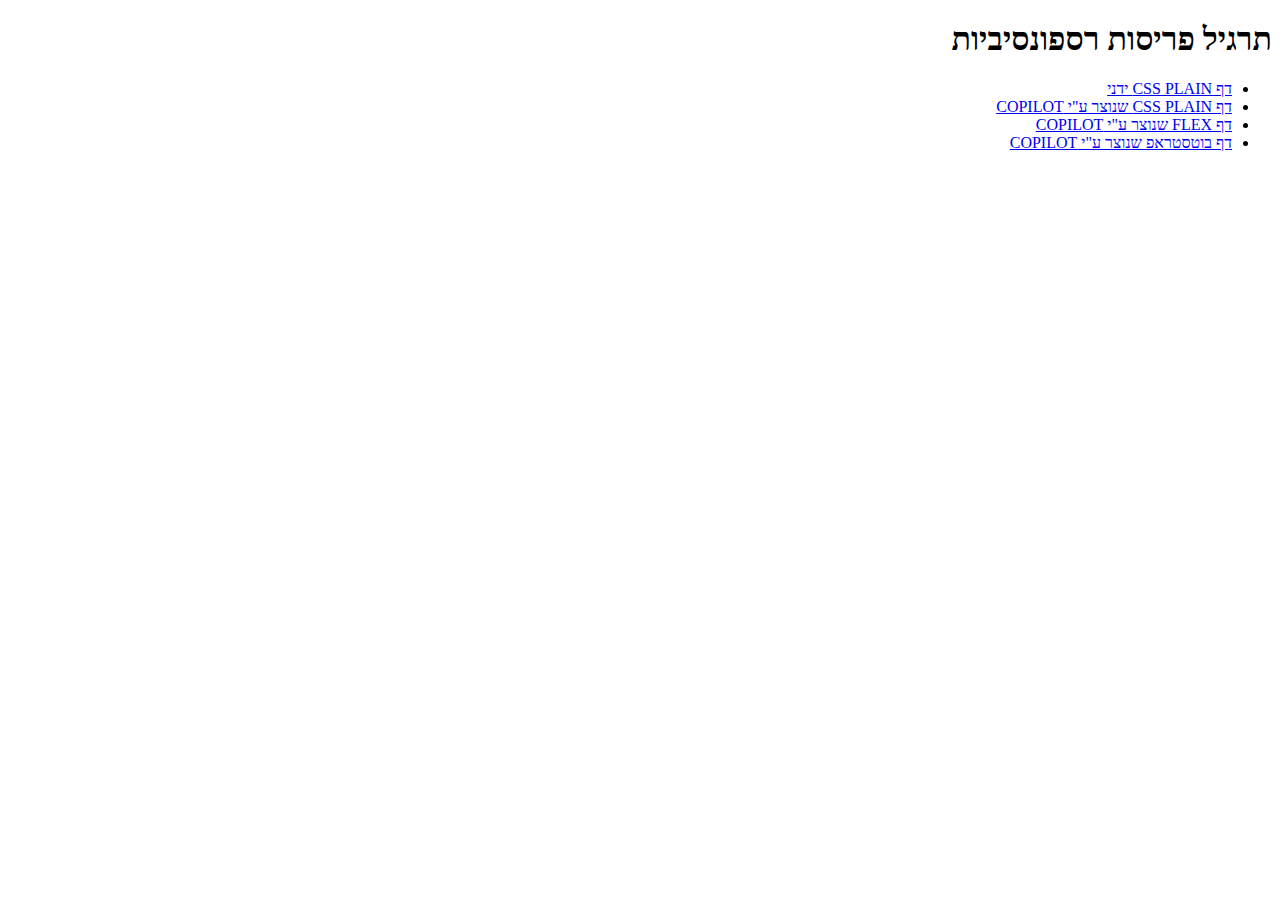
<file: index.html>
<!DOCTYPE html>
<html lang="he" dir="rtl">
<head>
    <meta charset="UTF-8">
    <meta name="viewport" content="width=device-width, initial-scale=1.0">
    <title>דף הבית - תרגיל CSS</title>
</head>
<body>
    
    <h1>תרגיל פריסות רספונסיביות</h1>
    
    <ul>
        <li><a href="HW2.html">דף CSS PLAIN ידני</a></li>
        
        <li><a href="style_plain.html">דף CSS PLAIN שנוצר ע"י COPILOT</a></li>
        
        <li><a href="style_flex.html">דף FLEX שנוצר ע"י COPILOT</a></li>
        
        <li><a href="bootstrap- 3.html">דף בוטסטראפ שנוצר ע"י COPILOT</a></li>
    </ul>
    
</body>
</html>
</file>
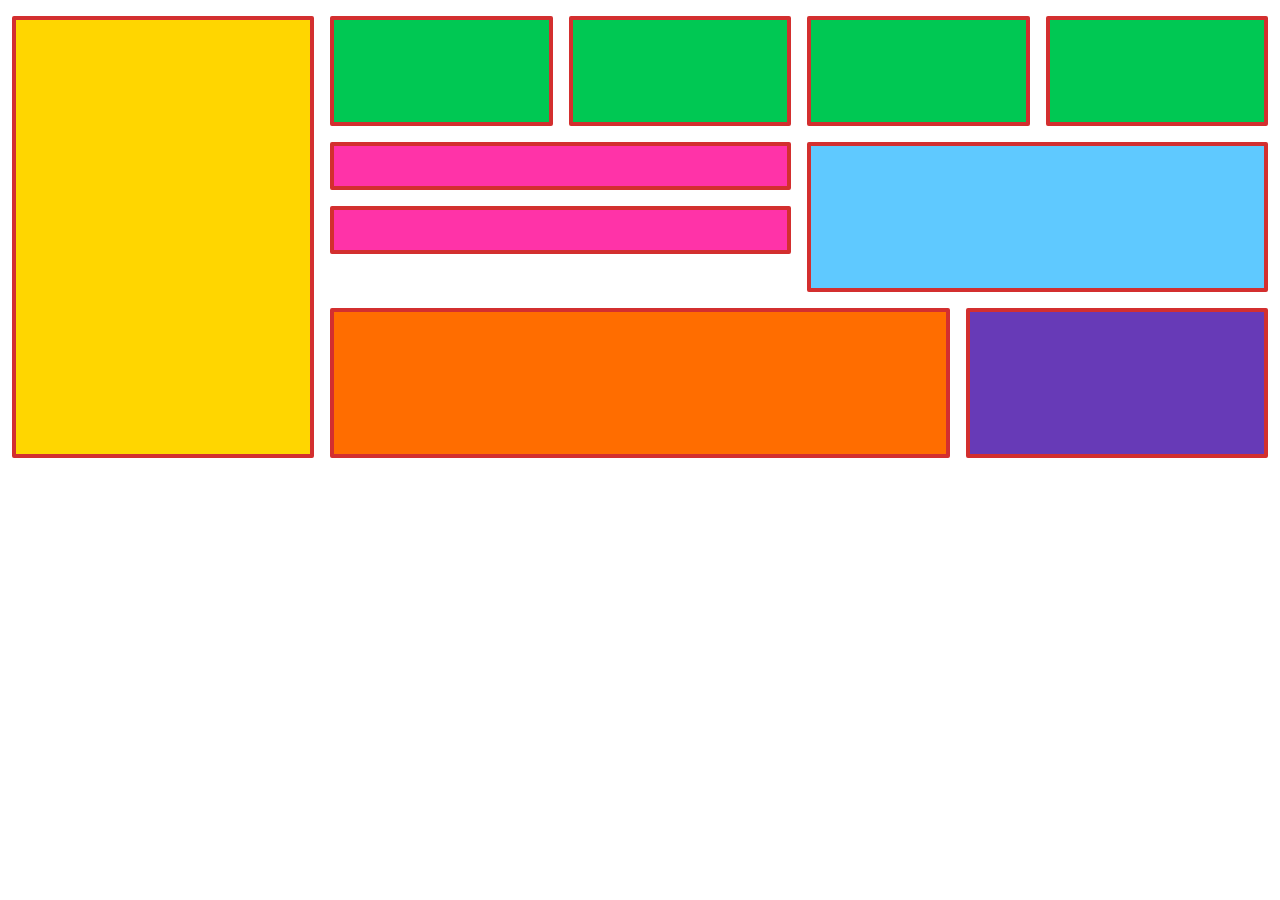
<file: bootstrap- 3.html>
<!doctype html>
<html lang="en">
<head>
    <meta charset="utf-8" />
    <meta name="viewport" content="width=device-width,initial-scale=1" />
    <title>Responsive Layout</title>

    <!-- Bootstrap CSS -->
    <link href="https://cdn.jsdelivr.net/npm/bootstrap@5.3.2/dist/css/bootstrap.min.css" rel="stylesheet">
    <link href="stylesheet.css" rel="stylesheet">
</head>
<body class="bg-white">

    <div class="container-fluid layout-root py-3">
        <div class="row g-3">

            <!-- Left vertical yellow column -->
            <div class="col-12 col-md-3 left-col">
                <div class="box yellow w-100"></div>
            </div>

            <!-- Right main area -->
            <div class="col-12 col-md-9">
                <div class="row g-3">

                    <!-- Top row: 4 small green boxes -->
                    <div class="col-6 col-sm-3">
                        <div class="box green top-small"></div>
                    </div>
                    <div class="col-6 col-sm-3">
                        <div class="box green top-small"></div>
                    </div>
                    <div class="col-6 col-sm-3">
                        <div class="box green top-small"></div>
                    </div>
                    <div class="col-6 col-sm-3">
                        <div class="box green top-small"></div>
                    </div>

                    <!-- Middle row: two thin magenta rows at left, large blue block at right -->
                    <div class="col-12 col-lg-6 d-flex flex-column gap-3">
                        <div class="box pink thin-row"></div>
                        <div class="box pink thin-row"></div>
                    </div>

                    <div class="col-12 col-lg-6">
                        <div class="box blue mid-lg"></div>
                    </div>

                    <!-- Bottom row: large orange left and purple small right -->
                    <div class="col-12 col-lg-8">
                        <div class="box orange bottom-lg"></div>
                    </div>
                    <div class="col-12 col-lg-4">
                        <div class="box purple bottom-lg"></div>
                    </div>

                </div>
            </div>

        </div>
    </div>

    <!-- Bootstrap JS (optional) -->
    <script src="https://cdn.jsdelivr.net/npm/bootstrap@5.3.2/dist/js/bootstrap.bundle.min.js"></script>
</body>
</html>
</file>
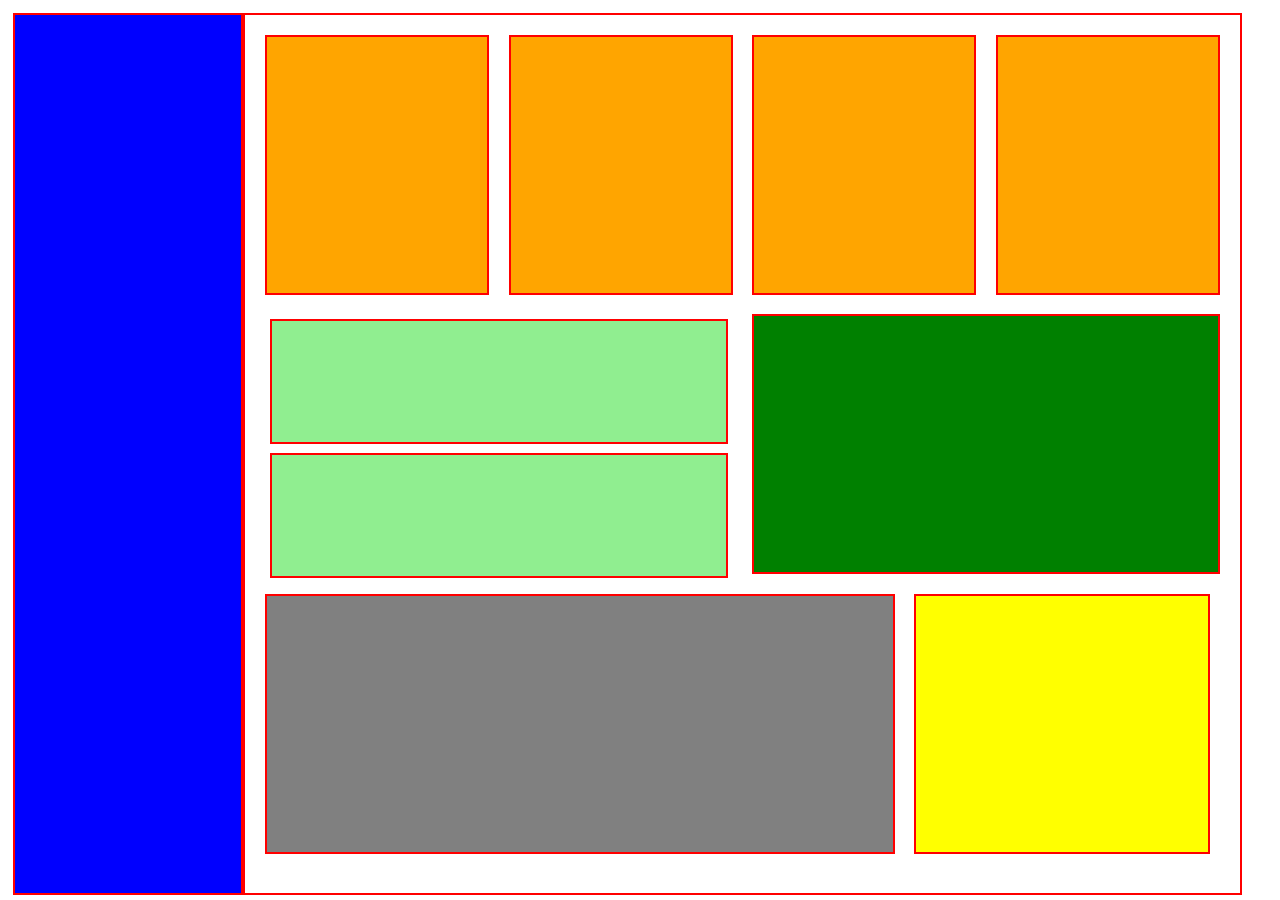
<file: HW2.html>
<!DOCTYPE html>
<html>
    <head>
        <link rel="stylesheet" type="text/css" href="styleHW2.css">
        <link href="https://cdn.jsdelivr.net/npm/bootstrap@5.3.8/dist/css/bootstrap.min.css" rel="stylesheet" integrity="sha384-sRIl4kxILFvY47J16cr9ZwB07vP4J8+LH7qKQnuqkuIAvNWLzeN8tE5YBujZqJLB" crossorigin="anonymous">
    </head>
    <body>

        <div class="no-margin-right w20 h100 blue"></div>
        
        <div class="no-margin-left w80 h100 right">
        
            <div class="w25 h33 orange"></div>
            <div class="w25 h33 orange"></div>
            <div class="w25 h33 orange"></div>
            <div class="w25 h33 orange"></div>

            <div class="no-border w50 h33">
                <div class="w100 h50 lgreen"></div>
                <div class="w100 h50 lgreen"></div>
            </div>
            <div class="w50 h33 green"></div>

            <div class="w66 h33 gray"></div>
            <div class="w33 h33 yellow"></div>
            

        </div>

        
    </body>
</html>
</file>
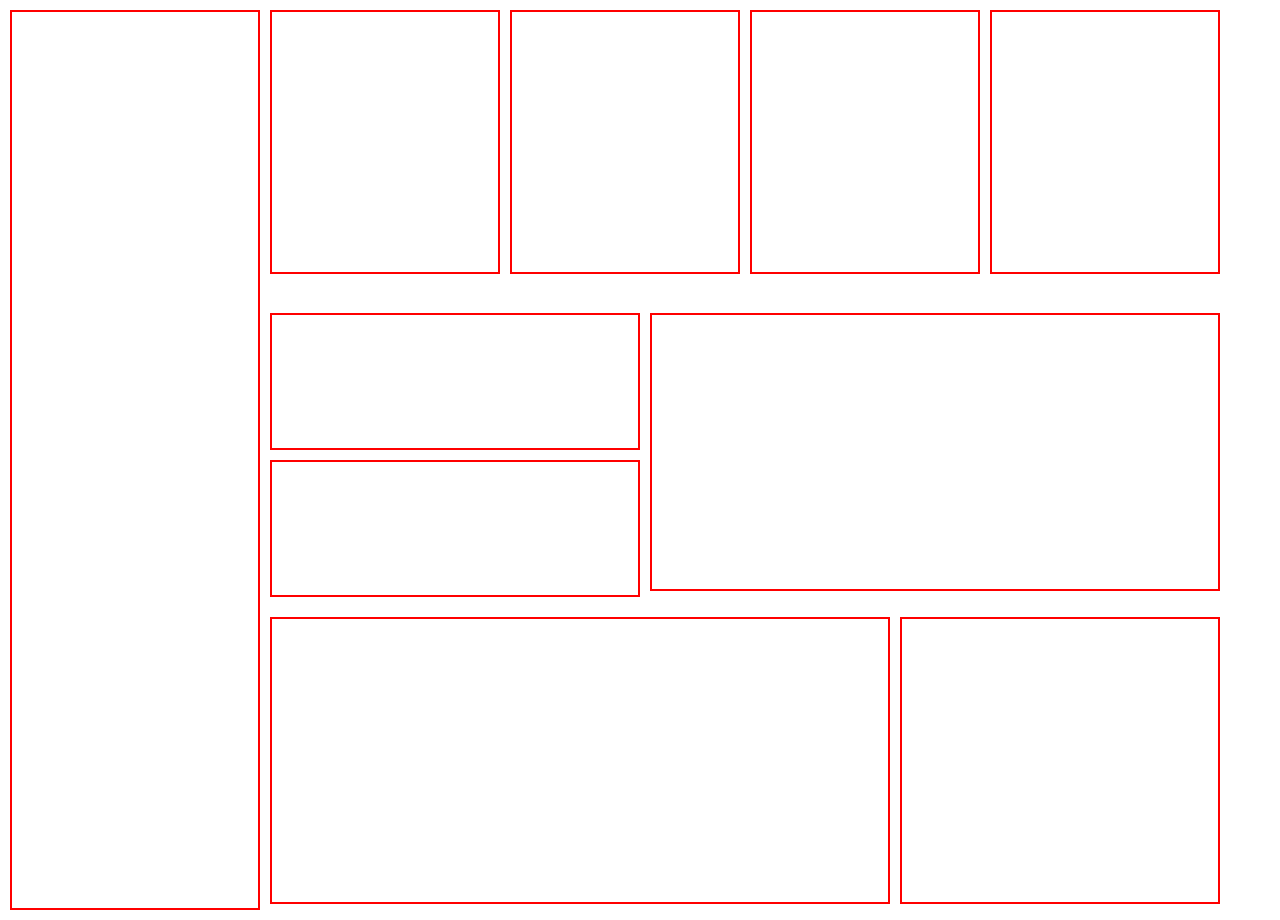
<file: style_flex.html>
<!DOCTYPE html>
<html lang="he" dir="rtl">
<head>
    <meta charset="UTF-8">
    <meta name="viewport" content="width=device-width, initial-scale=1.0">
    <title>מבנה Flexbox רספונסיבי - 10 בלוקים</title>
    <link rel="stylesheet" href="style_flex.css"> 
</head>
<body>

    <div class="container">

        <div class="block block-1"></div> 

        <div class="right-section">
            
            <div class="row-1">
                <div class="block"></div> <div class="block"></div> <div class="block"></div> <div class="block"></div> </div>

            <div class="row-2">
                
                <div class="row-2-left">
                    <div class="block"></div> <div class="block"></div> </div>

                <div class="block block-8"></div> 
            </div>

            <div class="row-3">
                <div class="block block-9"></div>
                <div class="block block-10"></div>
            </div>

        </div> </div> </body>
</html>
</file>
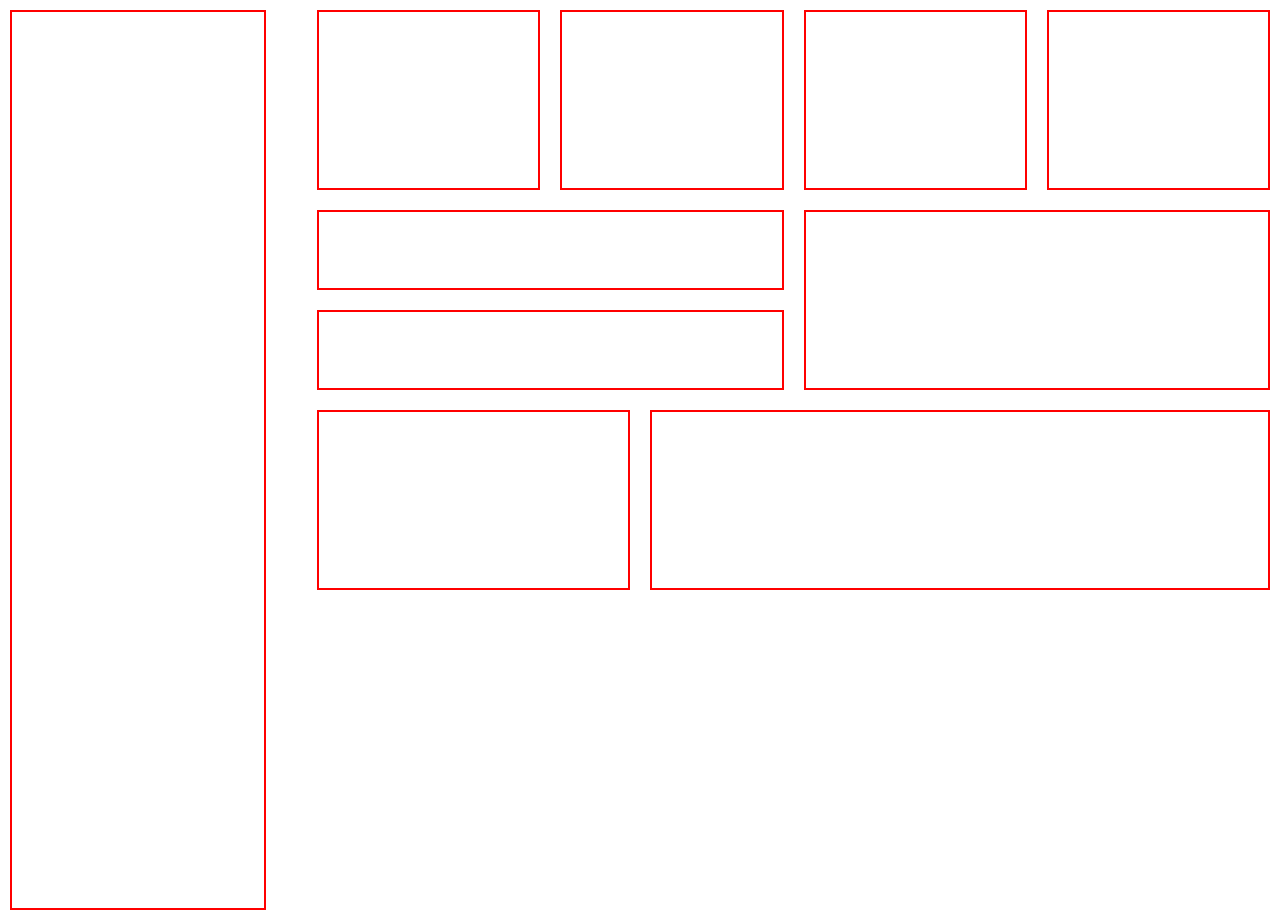
<file: style_plain.html>
<!DOCTYPE html>
<html lang="he" dir="rtl">
<head>
    <meta charset="UTF-8">
    <meta name="viewport" content="width=device-width, initial-scale=1.0">
    <title>מבנה Plain CSS עם Floats (10 בלוקים)</title>
    <link rel="stylesheet" href="style_plain.css"> 
</head>
<body>

    <div class="layout">

        <div class="block block1"></div> 

        <div class="block b2"></div> <div class="block b3"></div> <div class="block b4"></div> <div class="block b5"></div> <div class="block b6"></div> <div class="block b7"></div> <div class="block b8"></div> <div class="block b9"></div>  <div class="block b10"></div> </div> </body>
</html>
</file>
<file: stylesheet.css>
/* general container height to better match the reference */
.layout-root { min-height: 720px; }

/* common box outline like the red strokes in the picture */
.box {
    border: 4px solid #d32f2f; /* red outline */
    box-sizing: border-box;
    border-radius: 2px;
}

/* colored blocks */
.yellow { background: #ffd600; }   /* left column */
.green  { background: #00c853; }   /* small top boxes */
.pink   { background: #ff33a8; }   /* magenta thin rows */
.blue   { background: #5fc9ff; }   /* large blue block */
.orange { background: #ff6d00; }   /* big orange block bottom-left */
.purple { background: #673ab7; }   /* bottom-right purple */

/* Heights to emulate the drawn shapes (adjust as needed) */
.top-small { height: 110px; }
.thin-row  { height: 48px; }
.mid-lg    { height: 150px; }
.bottom-lg { height: 150px; }

/* make left column stretch full height of the layout area */
.left-col { display: flex; }
.left-col .box { flex: 1; }

/* spacing inside colored boxes (keeps inner padding similar to image scribbles) */
.box .content { height:100%; }

/* responsiveness tweaks */
@media (max-width: 767.98px) {
    .top-small { height: 90px; }
    .mid-lg, .bottom-lg { height: 130px; }
}
</file>
<file: styleHW2.css>
html, body {height: 100%}
*{box-sizing: border-box;
    padding:0px;
    margin: 0px;}


.right {
    padding: 0px;
    margin: 0px;
    height: 100%;}

[class*="w"] {
    float: left;
    padding: 10px;
    margin: 1%;
    background-color: white; 
    border: 2px solid red;}



.w20 {width: 18%;}
.w25 {width: 23%;}
.w33 {width: 30.33%;}
.w50 {width: 48%;}
.w66 {width: 64.66%;}
.w80 {width: 78%;}
.w100 {width: 98%;}

.no-margin-right {
    margin-right: 0 !important;}

.no-margin-left {
    margin-left: 0 !important;}

.no-border {width: 48%; 
            border: none !important;
            padding: 0 !important;}

.h16 {height: 14.66%;}
.h33 {height: 30.33%;}
.h50 {height: 48%;}
.h66 {height: 60.66%;}
.h100 {height: 98%;}

.blue {background-color: blue;}
.orange {background-color: orange;}
.green {background-color: green;}
.yellow {background-color: yellow;}
.lgreen {background-color: lightgreen;}
.gray {background-color: gray;}

@media screen and (max-width: 750px) {
	[class*="w"] {
        width: 98%;
    }
    .blue {background-color: blue; 
            height: 30.33%;}

    .no-border { 
            border: none !important;
            padding: 0 !important;
            height: 60.66%;}

    .right {
        border: none !important;
    }
    .no-border {margin-bottom: 20px !important; 
    }
}
</file>
<file: style_flex.css>
* {
    margin: 0;
    padding: 0;
    box-sizing: border-box;
}

body {
    background-color:'white';
    padding: 10px;
}

.container {
    display: flex;
    gap: 10px;
    height: 100vh;
    width: 100%;
    direction: ltr;
}

.block {
    background-color: white;
    border: 2px solid red;
}

/* Desktop Layout (width > 750px) */
@media (min-width: 751px) {
    .container {
        flex-direction: row;
    }

    .block-1 {
        width: 20%;
        height: 100%;
    }

    .right-section {
        display: flex;
        flex-direction: column;
        width: 80%;
        gap: 10px;
    }

    .row-1 {
        display: flex;
        gap: 10px;
        height: 33.30%;
    }

    .row-1 .block {
        width: 23%;
        height: 90%;
    }

    .row-2 {
        display: flex;
        gap: 10px;
        height: 33.30%;
        padding-bottom: 10px;
    }

    .row-2-left {
        display: flex;
        flex-direction: column;
        width: 37%;
        gap: 10px;
    }

    .row-2-left .block {
        width: 100%;
        flex: 1;
    }

    .block-8 {
        width: 57%;
        height: 98%;
    }

    .row-3 {
        display: flex;
        gap: 10px;
        height: 33.30%;
    }

    .block-9 {
        width: 62%;
        height: 98%;
    }

    .block-10 {
        width: 32%;
        height: 98%;
    }
}

/* Mobile Layout (max-width: 750px) */
@media (max-width: 750px) {
    .container {
        flex-direction: column;
        height: auto;
    }

    .block {
        width: 100%;
        min-height: 33vh;
    }

    .right-section {
        display: flex;
        flex-direction: column;
        gap: 10px;
        width: 100%;
    }

    .row-1,
    .row-2,
    .row-3 {
        display: flex;
        flex-direction: column;
        gap: 10px;
    }

    .row-2-left {
        display: flex;
        flex-direction: column;
        gap: 10px;
    }

    .row-2-left .block,
    .row-1 .block {
        width: 100%;
        min-height: 33vh;
    }
}
</file>
<file: style_plain.css>
* {
    box-sizing: border-box;
}

body {
    background-color: white;
    margin: 0;
    padding: 0;
}

.layout {
    width: 100%;
    overflow: auto;
}

.block {
    background-color: white;
    border: 2px solid red;
    margin: 10px;
    min-height: 100px;
}

/* Desktop Layout (> 750px) */
.block1 {
    float: left;
    width: 20%;
    min-height: 100vh;
}

.b2, .b3, .b4, .b5 {
    float: right;
    width: calc(19% - 20px);
    min-height: 180px;
}

.b2 {
    clear: right;
}

.b8, .b7 {
    float: right;
    width: calc(38% - 20px);
    min-height: 80px;
}

.b6 {
    clear: right;
}

.b6 {
    float: right;
    width: calc(38% - 20px);
    min-height: 180px;
}

.b9 {
    float: right;
    width: calc(50% - 20px);
    min-height: 180px;
    
    clear: right;
}

.b10 {
    float: right;
    width: calc(26% - 20px);
    min-height: 180px;
    
}

/* Mobile Layout (max-width: 750px) */
@media (max-width: 750px) {
    .block1, .b2, .b3, .b4, .b5, .b6, .b7, .b8, .b9, .b10 {
        float: none;
        width: calc(100% - 20px);
        min-height: 33vh;
        clear: both;
    }
}
</file>
